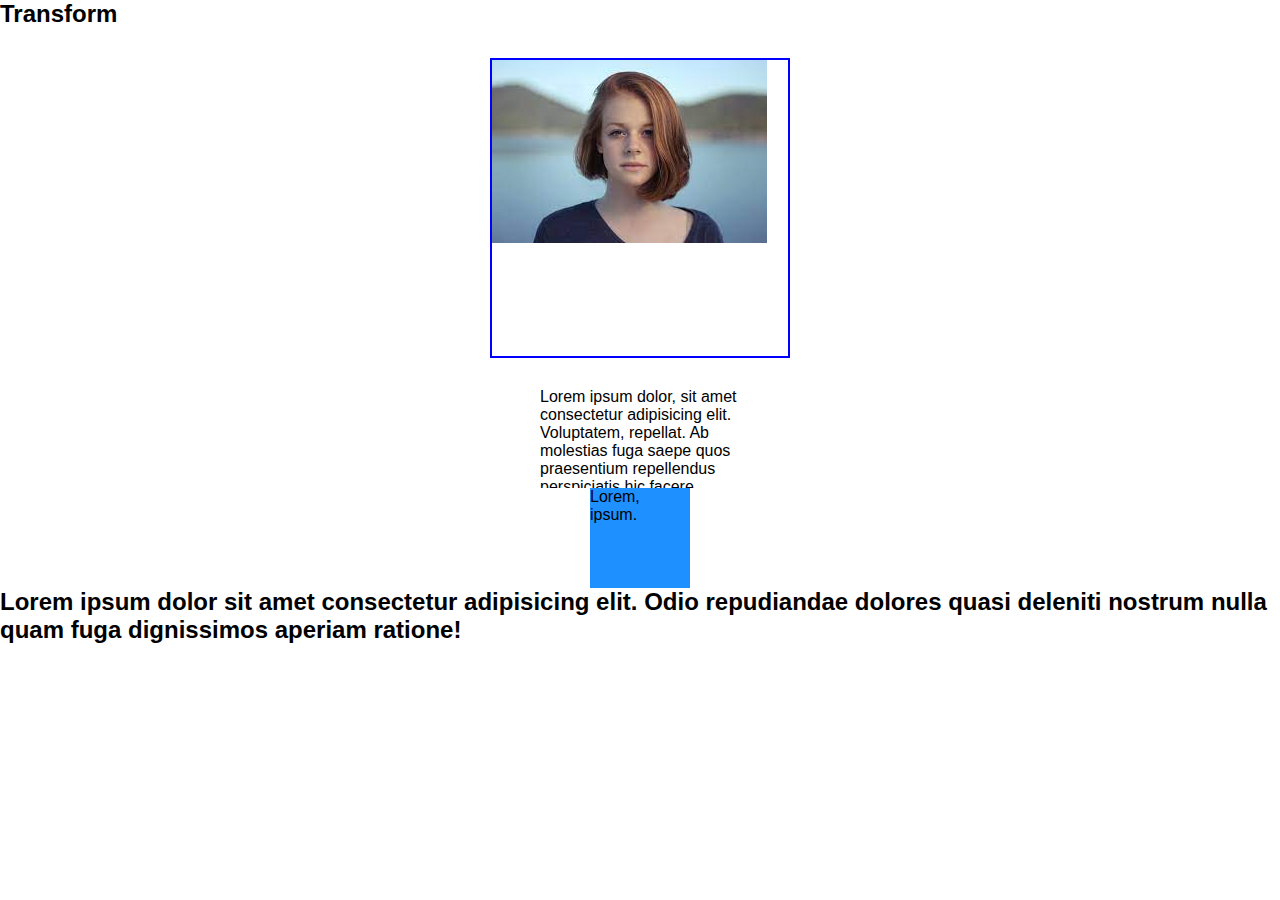
<file: index.html>
<!DOCTYPE html>
<html lang="en">
<head>
    <meta charset="UTF-8">
    <meta http-equiv="X-UA-Compatible" content="IE=edge">
    <meta name="viewport" content="width=device-width, initial-scale=1.0">
    <title>Transform</title>
    <link rel="stylesheet" href="./style.css">
</head>
<body>

    <h2>Transform</h2>
    <div class="card">
        <img src="./img/people.jpg" alt="">
    </div>


    <div class="text">
        <p>Lorem ipsum dolor, sit amet consectetur adipisicing elit. Voluptatem, repellat. Ab molestias fuga saepe quos praesentium repellendus perspiciatis hic facere corporis, ipsum sit deserunt beatae aspernatur, nostrum eveniet qui quod!</p>
    </div>



    <div class="box">Lorem, ipsum.</div>
    <h2>Lorem ipsum dolor sit amet consectetur adipisicing elit. Odio repudiandae dolores quasi deleniti nostrum nulla quam fuga dignissimos aperiam ratione!</h2>



    
</body>
</html>
</file>
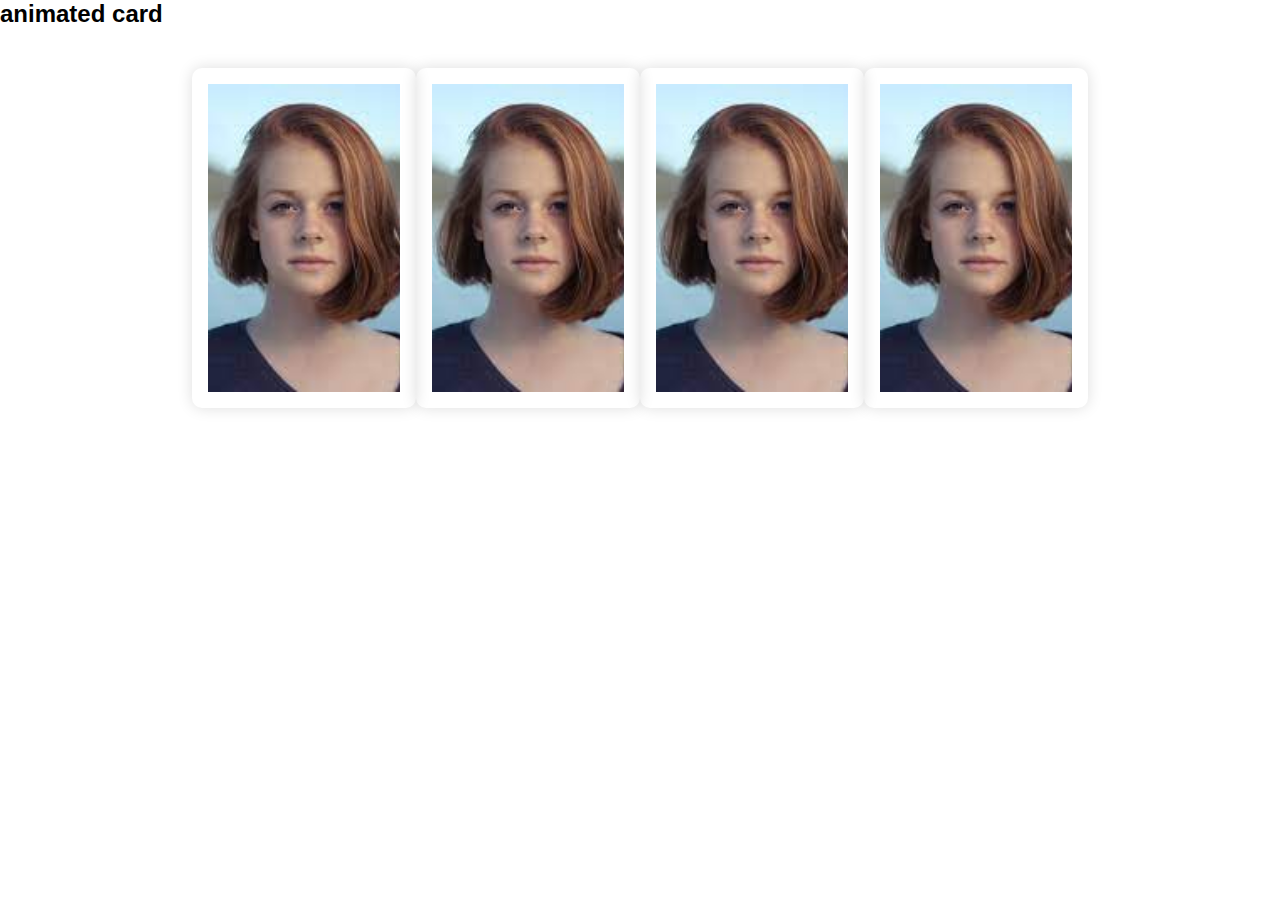
<file: main.html>
<!DOCTYPE html>
<html lang="en">
<head>
    <meta charset="UTF-8">
    <meta http-equiv="X-UA-Compatible" content="IE=edge">
    <meta name="viewport" content="width=device-width, initial-scale=1.0">
    <title>Document</title>
    <link rel="stylesheet" href="./main.css">
</head>
<body>
    <h2>animated card</h2>
    <div class="wrapper">
        <div class="card">
            <img src="./img/people.jpg" alt="">
            <h2 class="name">Jane Doe</h2>
            <p class="desc">Lorem ipsum, dolor sit amet consectetur adipisicing  saepe aperiam ad expedita officiis! Pariatur ipsa obcaecati expedita accusamus. Officia id eligendi debitis aperiam, ea adipisci!</p>
            <button>Follow</button>
        </div>
        <div class="card">
            <img src="./img/people.jpg" alt="">
            <h2 class="name">Jane Doe</h2>
            <p class="desc">Lorem ipsum, dolor sit amet consectetur adipisicing  saepe aperiam ad expedita officiis! Pariatur ipsa obcaecati expedita accusamus. Officia id eligendi debitis aperiam, ea adipisci!</p>
            <button>Follow</button>
        </div>
        <div class="card">
            <img src="./img/people.jpg" alt="">
            <h2 class="name">Jane Doe</h2>
            <p class="desc">Lorem ipsum, dolor sit amet consectetur adipisicing  saepe aperiam ad expedita officiis! Pariatur ipsa obcaecati expedita accusamus. Officia id eligendi debitis aperiam, ea adipisci!</p>
            <button>Follow</button>
        </div>
        <div class="card">
            <img src="./img/people.jpg" alt="">
            <h2 class="name">Jane Doe</h2>
            <p class="desc">Lorem ipsum, dolor sit amet consectetur adipisicing  saepe aperiam ad expedita officiis! Pariatur ipsa obcaecati expedita accusamus. Officia id eligendi debitis aperiam, ea adipisci!</p>
            <button>Follow</button>
        </div>
    </div>



    
</body>
</html>
</file>
<file: style.css>
* {
    padding: 0;
    margin: 0;
    box-sizing: border-box;
    font-family: sans-serif;
}

.box {
    width: 100px;
    height: 100px;
    background: dodgerblue;
    transition: .5s;
    margin: auto;
}

.box:hover {
    transform: translateY(50px);
    transform: translateX(-50px);
    transform: translateX(50px) translateY(-30px);


    transform: rotate(360deg);
    transform: rotateX(180deg);
    transform: rotateY(180deg);


    transform: scale(2);
    transform: scaleX(2);
    transform: scaleY(1.5);


    transform: skew(-40deg);
    transform: skewY(40deg);

    transform: translate(50px 30px) rotate(30deg) scale(1.2);
}

.card{
    width: 300px;
    height: 300px;
    border: 2px solid blue;
    margin: 30px auto;
    overflow: hidden;
}


.card:hover img{ 
    transform: scale(1.2) rotate(20deg);
}


.text{
    width: 200px;
    height: 100px;
    margin: auto;
    overflow: hidden;
    overflow: auto;
}
</file>
<file: main.css>
* {
    padding: 0;
    margin: 0;
    box-sizing: border-box;
    font-family: sans-serif;
}
.wrapper {
    padding: 40px 15%;
    display: flex;
    
}
.card {
    width: 300px;
    height: 340px;
    padding: 16px;
    box-shadow: 0 0 15px #0002;
    overflow: hidden;
    border-radius: 10px;
}
.card img {
    width: 100%;
    height: 100%;
    object-fit: cover;

    transition: .6s;
    display: block;
    margin: auto;
}
.card:hover img{
    width: 120px;
    height: 120px;
    border-radius: 50%;
}
.name{
    text-align: center;
    margin-top: 14px;
    color: crimson;
}
.desc{
    text-align: center;
    font-size: 13px;
    color: gray;
    padding: 16px;
}
.card button{
    width: 100%;
    height: 38px;
    background: dodgerblue;
    border: none;
    color: white;
    border-radius: 6px;
    cursor: pointer;
    transition: .5s;
}
.card button:hover{
    background: blue;
    box-shadow: 5px 5px 10px #0004;
}
</file>
